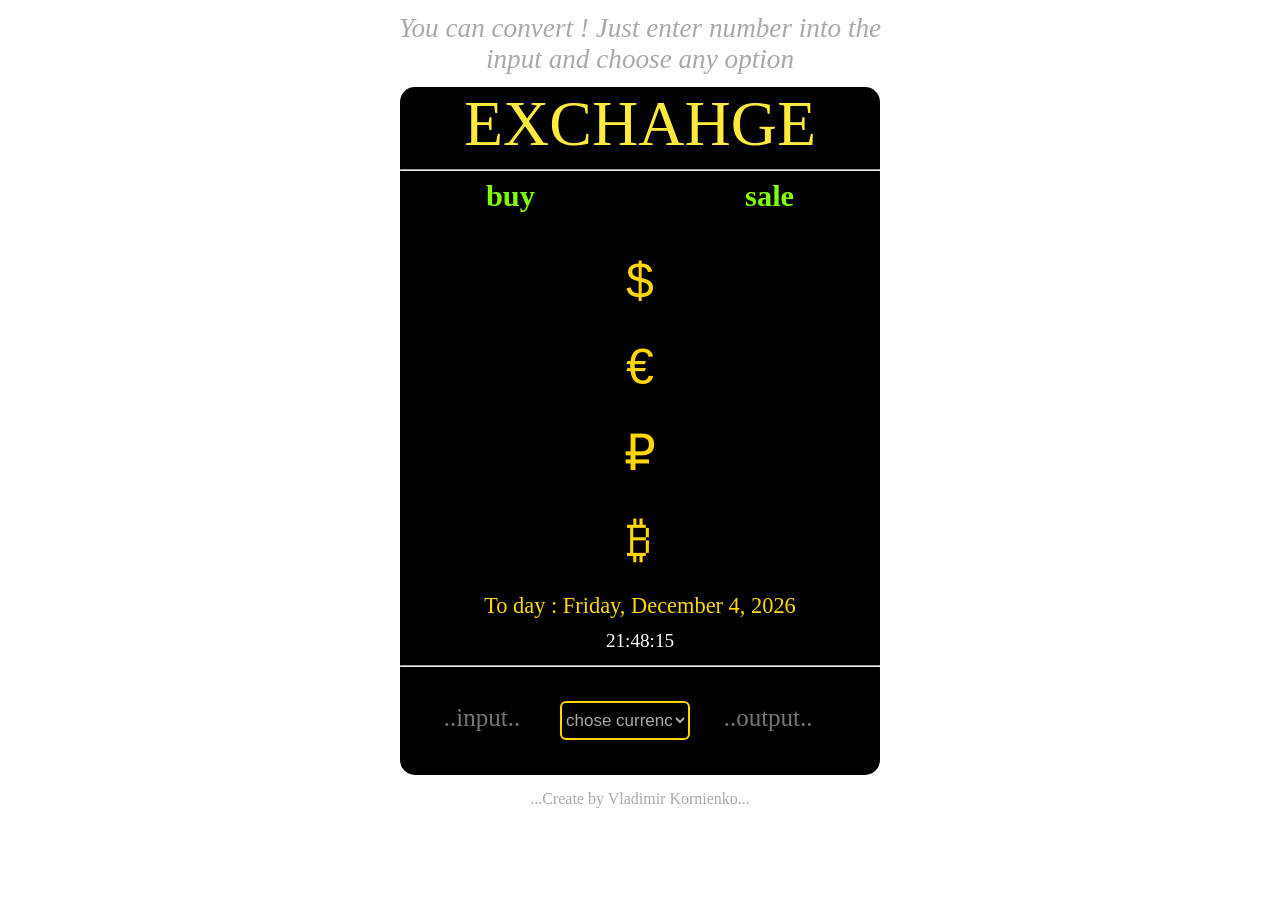
<file: index.html>
<!DOCTYPE html>
<html lang="en">
    <head>
        <meta charset="UTF-8">
        <meta name="viewport" content="width=device-width, initial-scale=1.0">
        <meta http-equiv="X-UA-Compatible" content="ie=edge">
        <script src="https://cdnjs.cloudflare.com/ajax/libs/jquery/3.2.1/jquery.min.js"></script>
        <title>currency</title>
        <link href="currency.CSS" type="text/css" rel="stylesheet">
    </head>
    <body onload="startTime()">
        <header class="header">You can convert ! Just enter number into the input and choose any option</header>
        <div class="container">
            <div class="heightContainer">
                <div class="exchange">EXCHAHGE</div>
                <hr>
                <div id="sideBarL">
                    <h4>buy</h4>
                    <p class="currency" id="usdBuy"></p>
                    <p class="currency" id="euroBuy"></p>
                    <p class="currency" id="rubBuy"></p>
                    <p class="crypto" id="btcBuy"></p>
                </div>
                <div id="sideBarR">
                    <h4>sale</h4>
                    <p class="currency" id="usdSale"></p>
                    <p class="currency" id="euroSale"></p>
                    <p class="currency" id="rubSale"></p>
                    <p class="crypto" id="btcSale"></p>
                </div>
                <div id="content">
                    <span id="usd" class="usd">$</span>
                    <span id="eur" class="eur">€</span>
                    <span id="rub" class="rub">₽</span>
                    <span id="btc" class="btc">₿</span>
                </div>
                <div class="clear"></div>
                <div class="date" id="today"></div>
                <div class="time" id="time"></div>
                <hr>
            </div>
            <div class="currencyContainer">
                <span >        
                    <input 
                        id="input"
                        class="count" 
                        type="text" 
                        maxlength="7" 
                        placeholder="..input.." 
                        oninput="passChangedValue()"
                    >
                </span>
                <span>
                    <select id="variant" onchange="converting()">
                        <option value="0">chose currency</option>
                        <option value="1">UAH &rarr; USD</option>
                        <option value="2">UAH &rarr; EUR</option>
                        <option value="3">UAH &rarr; RUB</option>
                        <option value="4">USD &rarr; UAH</option>
                        <option value="5">USD &rarr; EUR</option>
                        <option value="6">USD &rarr; RUB</option>
                        <option value="7">EUR &rarr; USD</option>
                        <option value="8">EUR &rarr; UAH</option>
                        <option value="9">EUR &rarr; RUB</option>
                        <option value="10">RUB &rarr; USD</option>
                        <option value="11">RUB &rarr; EUR</option>
                        <option value="12">RUB &rarr; UAH</option>
                    </select>
                </span>
                <span >        
                    <input id="output" class="count" readonly type="number" placeholder="..output..">
                </span>
            </div>
        </div>
        <footer>...Create by Vladimir Kornienko...</footer>
        <script src="currency.js"></script>
    </body>
    
</html>
</file>
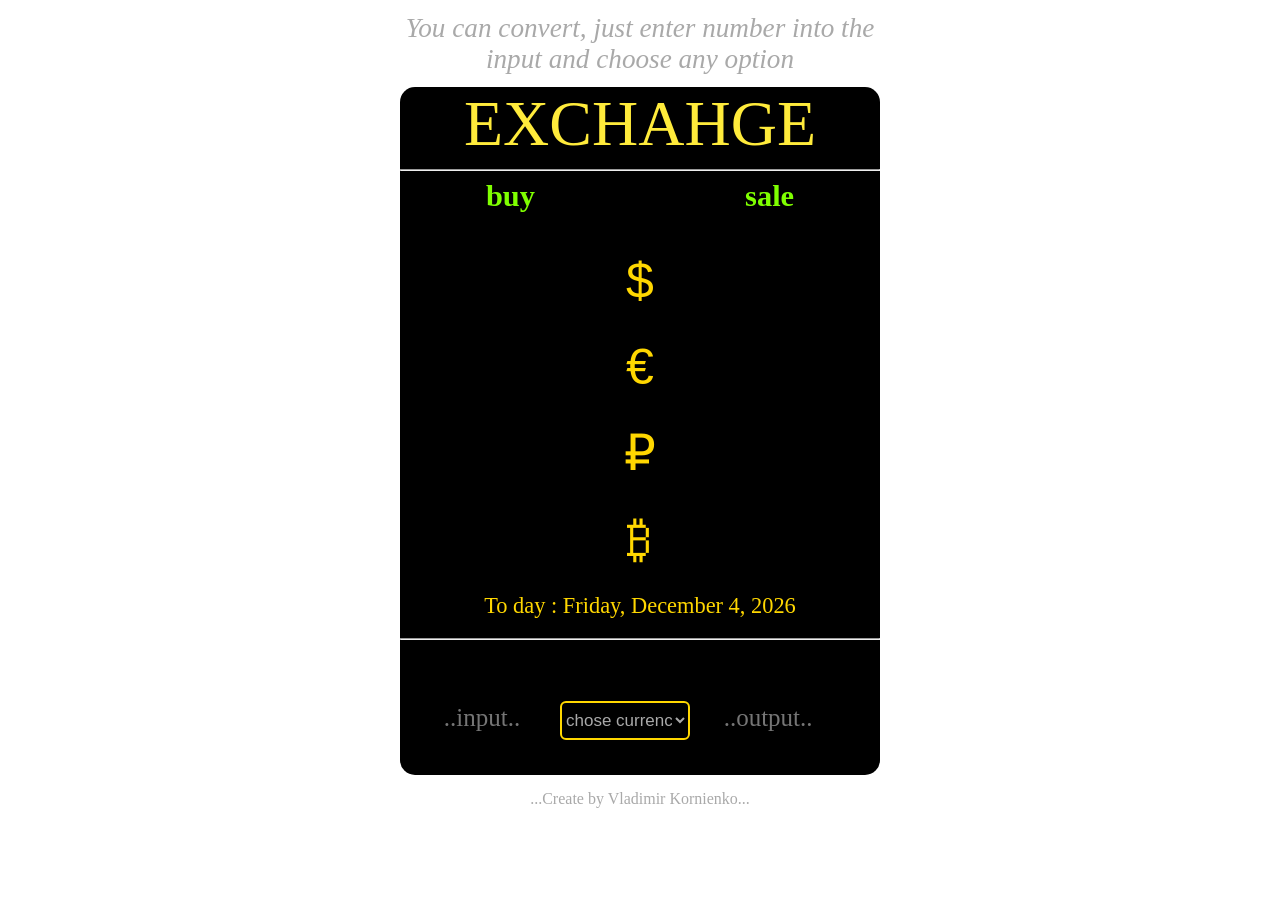
<file: currency.html>
<!DOCTYPE html>
<html lang="en">
    <head>
        <meta charset="UTF-8">
        <meta name="viewport" content="width=device-width, initial-scale=1.0">
        <meta http-equiv="X-UA-Compatible" content="ie=edge">
        <script src="https://cdnjs.cloudflare.com/ajax/libs/jquery/3.2.1/jquery.min.js"></script>
        <title>currency</title>
        <link href="currency.CSS" type="text/css" rel="stylesheet">
    </head>
    <body>
        <header class="header">You can convert, just enter number into the input and choose any option</header>
        <div class="container">
            <div class="heightContainer">
                <div class="exchange">EXCHAHGE</div>
                <hr>
                <div id="sideBarL">
                    <h4>buy</h4>
                    <p class="currency" id="usdBuy"></p>
                    <p class="currency" id="euroBuy"></p>
                    <p class="currency" id="rubBuy"></p>
                    <p class="crypto" id="btcBuy"></p>
                </div>
                <div id="sideBarR">
                    <h4>sale</h4>
                    <p class="currency" id="usdSale"></p>
                    <p class="currency" id="euroSale"></p>
                    <p class="currency" id="rubSale"></p>
                    <p class="crypto" id="btcSale"></p>
                </div>
                <div id="content">
                    <span id="usd" class="usd">&#36;</span>
                    <span id="eur" class="eur">&#8364;</span>
                    <span id="rub" class="rub">&#8381;</span>
                    <span id="btc" class="btc">&#8383;</span>
                </div>
                <div class="clear"></div>
                <div class="date" id="today"></div>
                <hr>
            </div>
            <div class="currencyContainer">
                <span >        
                    <input 
                        id="input"
                        class="count" 
                        type="text" 
                        maxlength="7" 
                        placeholder="..input.." 
                        oninput="passChangedValue()"
                    >
                </span>
                <span>
                    <select id="variant" onchange="converting()">
                        <option value="0">chose currency</option>
                        <option value="1">UA &rarr; USD</option>
                        <option value="2">UA &rarr; EUR</option>
                        <option value="3">UA &rarr; RUB</option>
                        <option value="4">USD &rarr; UA</option>
                        <option value="5">USD &rarr; EUR</option>
                        <option value="6">USD &rarr; RUB</option>
                        <option value="7">EUR &rarr; USD</option>
                        <option value="8">EUR &rarr; UA</option>
                        <option value="9">EUR &rarr; RUB</option>
                        <option value="10">RUB &rarr; USD</option>
                        <option value="11">RUB &rarr; EUR</option>
                        <option value="12">RUB &rarr; UA</option>
                    </select>
                </span>
                <span >        
                    <input id="output" class="count" readonly type="number" placeholder="..output..">
                </span>
            </div>
        </div>
    </body>
    <footer style="color: darkgray; text-align: center; font-size: 16px; margin-top: 15px;">...Create by Vladimir Kornienko...</footer>
    <script src="currency.js"></script>
</html>
</file>
<file: currency.CSS>
body {
    user-select: none;
}
.header {
    color: darkgrey;
    text-align: center;
    margin: 1% auto 1% auto;
    font-size: 1.7em;
    font-family: Comic Sans MS;
    font-style: italic;
    min-width: 372px;
    max-width: 510px;
}
.container {
    min-width: 24.5em;
    max-width: 30em;
    border-radius: 15px;
    margin: 0 auto auto auto;
    background-color: black;
}
.heightContainer {
    height: 38em;
}
.exchange {
    font-size: 4em;
    text-align: center;
    color: #ffeb3b;
    font-family: Comic Sans MS;
}
#sideBarL,
#sideBarR {
    color: chartreuse;
    font-size: 1.9em;
    text-align: center;
    height: 68%;
    width: 46%;
}
#sideBarL {
    float: left;
}
#sideBarR {
    float: right;
}
#content {
    width: 8%;
    font-size: 75px;
    text-align: center;
    font-family: sans-serif;
    margin: 58px auto 0px auto;
}
#usd,
#eur,
#rub,
#btc {
    font-size: 50px;
    color: gold;
}

h4 {
    margin-top: 0px;
    margin-bottom: 15px;
    font-family: Comic Sans MS;
}
.currency {
    color: white;
    font-family: sans-serif;
    font-size: 2.2em;
    height: 19px;
    margin-top: 15px;
}
.crypto {
    color: white;
    font-family: sans-serif;
    font-size: 1em;
    padding-top: 30px;
}
.clear {
    clear: both;
}
.date {
    text-align: center;
    font-family: Comic Sans MS;
    color: gold;
    font-size: 1.4em;
    height: 37px;
}
.time {
    height: 27px;
    color: white;
    text-align: center;
    font-family: Comic Sans MS;
    font-size: 1.2em; 
}
.currencyContainer {
    height: 80px;
}
.count {
    width: 30%;
    font-size: 25px;
    background-color: inherit;
    color: white;
    margin-top: 8px;
    padding-left: 10px;
    border: none;
    cursor: pointer;
    outline: none;
    text-align: center;
    font-family: Comic Sans MS;
}
#variant {
    font-size: 17px;
    width: 27%;
    background-color: inherit;
    cursor: pointer;
    color: darkgray;
    border: 2px solid gold;
    border-radius: 6px;
    padding-top: 7px;
    padding-bottom: 7px;
    outline: none;
}
footer {
    color: darkgray;
    text-align: center;
    font-size: 16px;
    margin-top: 15px;
    min-width: 400px;
}
</file>
